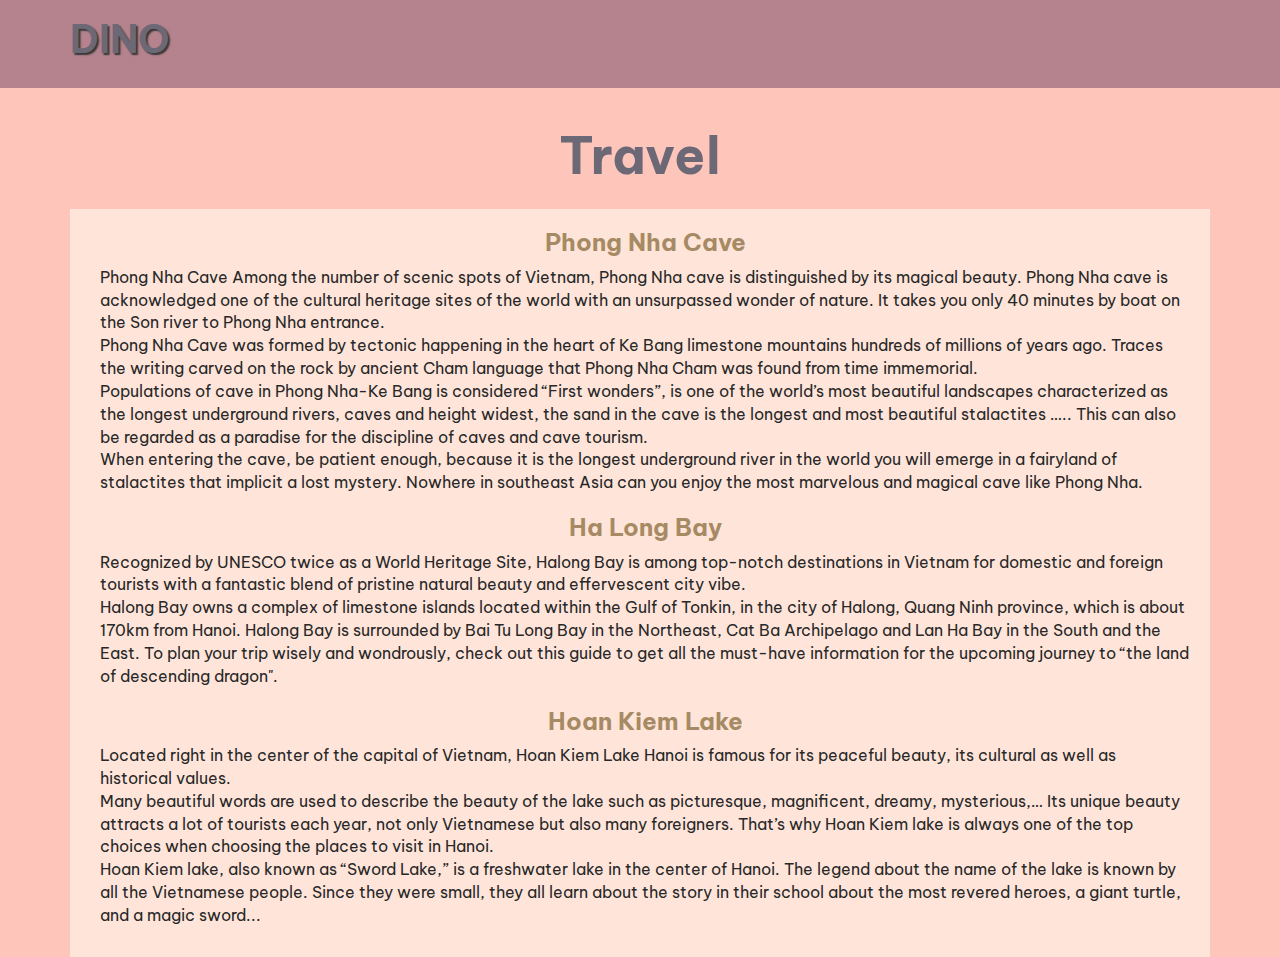
<file: page_random/index.html>
<!doctype html>
<html lang="en">
  <head>
    <meta charset="utf-8">
    <meta http-equiv="X-UA-Compatible" content="IE=edge">
    <meta name="viewport" content="width=device-width, initial-scale=1">
    <title>Welcome to Viet Nam</title>
    <link rel="stylesheet" href="css/bootstrap.min.css">
    <link rel="stylesheet" href="css/styles.css">
    <link href='https://fonts.googleapis.com/css?family=Oxygen:400,300,700' rel='stylesheet' type='text/css'>
    <link href='https://fonts.googleapis.com/css?family=Lora' rel='stylesheet' type='text/css'>
    <link href="https://fonts.googleapis.com/css2?family=Be+Vietnam+Pro:wght@300&display=swap" rel="stylesheet">
  </head>
<body>
  <header>
    <nav id="header-nav" class="navbar navbar-default">
      <div class="container">
        <div class="navbar-header">
          <div class="namepage pull-left">
            <a href="index.html"><h1><b>Dino</b></h1></a>
          </div>

          <button type="button" class="navbar-toggle collapsed" data-toggle="collapse" data-target="#collapsable-nav" aria-expanded="false">
            <span class="sr-only">Toggle navigation</span>
            <span class="icon-bar"></span>
            <span class="icon-bar"></span>
            <span class="icon-bar"></span>
          </button>
        </div>

        <div id="collapsable-nav" class="collapse navbar-collapse">
          <ul id="nav-list" class="nav navbar-nav navbar-right visible-xs">
           <li>
             <a href="#">Viet Nam</a>
           </li>
           <li>
             <a href="RandomPage.html">Random</a>
           </li>
           <li>
             <a href="#">Food</a>
           </li>
      </div>
    </nav>
  </header>
  <!-- end header -->

  <!-- main content -->
  <div id="main-content" class="container">
    <h2 id="menu-title" class="text-center">Travel</h2>
    <section class="row">
      <div class="col-xs-12">
        <div class="category-tile">
          <h3 class="name-location">Phong Nha Cave</h3>
          <p>Phong Nha Cave Among the number of scenic spots of Vietnam, Phong Nha cave is distinguished by its magical beauty. Phong Nha cave is acknowledged one of the cultural heritage sites of the world with an unsurpassed wonder of nature. It takes you only 40 minutes by boat on the Son river to Phong Nha entrance.<br>Phong Nha Cave was formed by tectonic happening in the heart of Ke Bang limestone mountains hundreds of millions of years ago. Traces the writing carved on the rock by ancient Cham language that Phong Nha Cham was found from time immemorial.<br>Populations of cave in Phong Nha-Ke Bang is considered “First wonders”, is one of the world’s most beautiful landscapes characterized as the longest underground rivers, caves and height widest, the sand in the cave is the longest and most beautiful stalactites ….. This can also be regarded as a paradise for the discipline of caves and cave tourism.<br>When entering the cave, be patient enough, because it is the longest underground river in the world you will emerge in a fairyland of stalactites that implicit a lost mystery. Nowhere in southeast Asia can you enjoy the most marvelous and magical cave like Phong Nha.</p>

          <h3 class="name-location">Ha Long Bay</h3>
          <p class="detail">Recognized by UNESCO twice as a World Heritage Site, Halong Bay is among top-notch destinations in Vietnam for domestic and foreign tourists with a fantastic blend of pristine natural beauty and effervescent city vibe.<br>Halong Bay owns a complex of limestone islands located within the Gulf of Tonkin, in the city of Halong, Quang Ninh province, which is about 170km from Hanoi. Halong Bay is surrounded by Bai Tu Long Bay in the Northeast, Cat Ba Archipelago and Lan Ha Bay in the South and the East. To plan your trip wisely and wondrously, check out this guide to get all the must-have information for the upcoming journey to “the land of descending dragon". </p>
          
          <h3 class="name-location">Hoan Kiem Lake</h3>
          <p>Located right in the center of the capital of Vietnam, Hoan Kiem Lake Hanoi is famous for its peaceful beauty, its cultural as well as historical values.<br>Many beautiful words are used to describe the beauty of the lake such as picturesque, magnificent, dreamy, mysterious,… Its unique beauty attracts a lot of tourists each year, not only Vietnamese but also many foreigners. That’s why Hoan Kiem lake is always one of the top choices when choosing the places to visit in Hanoi.<br>Hoan Kiem lake, also known as “Sword Lake,” is a freshwater lake in the center of Hanoi. The legend about the name of the lake is known by all the Vietnamese people. Since they were small, they all learn about the story in their school about the most revered heroes, a giant turtle, and a magic sword...</p>
        </div>
      </div>
    </section>
  </div>
  <!-- jQuery (Bootstrap JS plugins depend on it) -->
  <script src="js/jquery-2.1.4.min.js"></script>
  <script src="js/bootstrap.min.js"></script>
  <script src="js/script.js"></script>
</body>
</html>
</file>
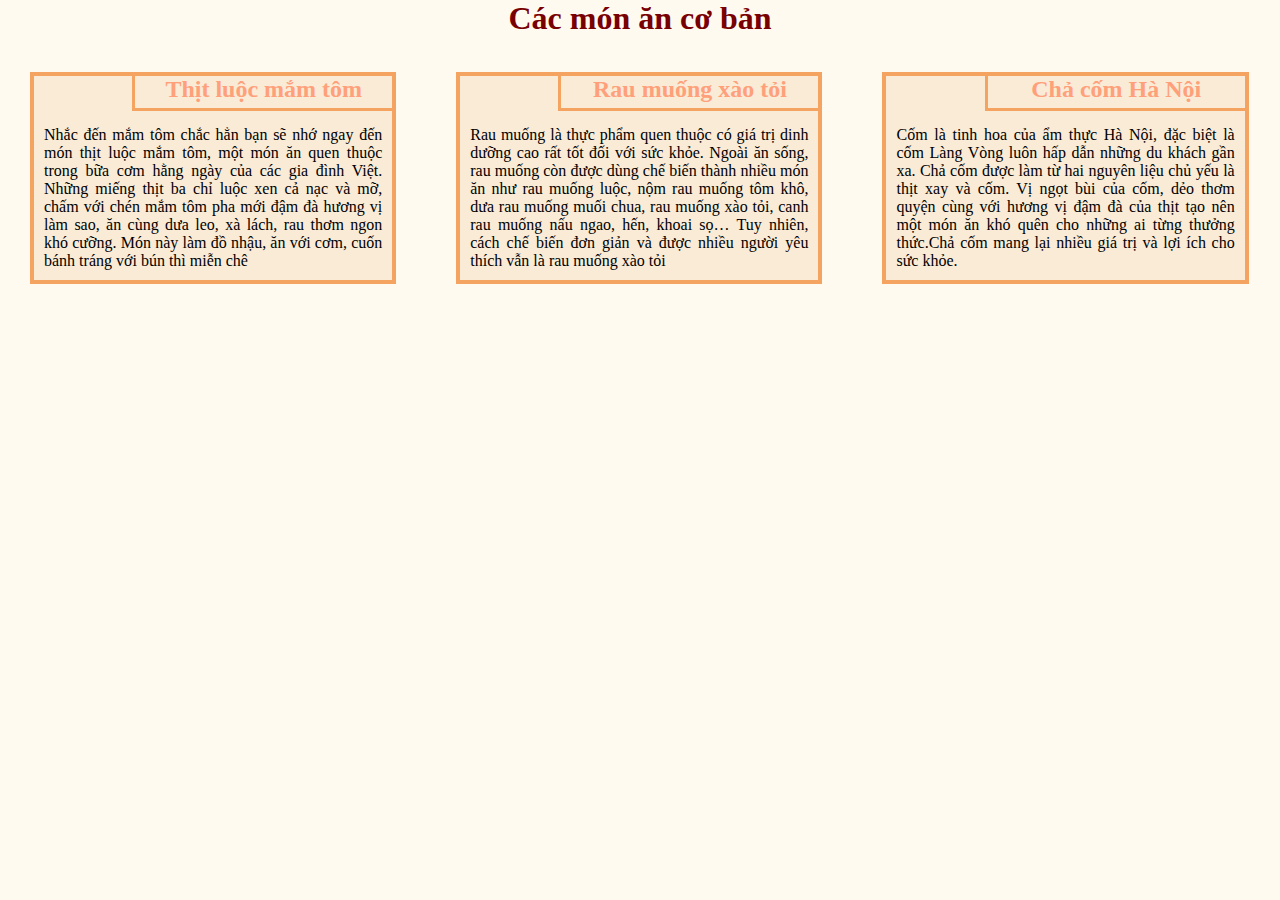
<file: site/index.html>
<!DOCTYPE html>
<html lang="en">
<head>
	<meta charset="utf-8">
	<meta http-equiv="X-UA-Compatible" content="IE=edge">
    <meta name="viewport" content="width=device-width, initial-scale=1">
	<title>Món ăn nhà làm</title>
	<link rel="stylesheet" href="css/style.css">
</head>
<body>
<h1>Các món ăn cơ bản</h1>

<div class="row">
	<div class="col-lg-4 col-md-6 col-sm-12">
		<div class="bor">
			<h2>Thịt luộc mắm tôm</h2>
			<p>Nhắc đến mắm tôm chắc hẳn bạn sẽ nhớ ngay đến món thịt luộc mắm tôm, một món ăn quen thuộc trong bữa cơm hằng ngày của các gia đình Việt. Những miếng thịt ba chỉ luộc xen cả nạc và mỡ, chấm với chén mắm tôm pha mới đậm đà hương vị làm sao, ăn cùng dưa leo, xà lách, rau thơm ngon khó cưỡng. Món này làm đồ nhậu, ăn với cơm, cuốn bánh tráng với bún thì miễn chê</p>
		</div>
	</div>
	<div class="col-lg-4 col-md-6 col-sm-12">
		<div class="bor">
			<h2>Rau muống xào tỏi</h2>
			<p>Rau muống là thực phẩm quen thuộc có giá trị dinh dưỡng cao rất tốt đối với sức khỏe. Ngoài ăn sống, rau muống còn được dùng chế biến thành nhiều món ăn như rau muống luộc, nộm rau muống tôm khô, dưa rau muống muối chua, rau muống xào tỏi, canh rau muống nấu ngao, hến, khoai sọ… Tuy nhiên, cách chế biến đơn giản và được nhiều người yêu thích vẫn là rau muống xào tỏi</p>
		</div>
	</div>
	<div class="col-lg-4 col-md-12 col-sm-12">
		<div class="bor">
			<h2>Chả cốm Hà Nội</h2>
			<p>Cốm là tinh hoa của ẩm thực Hà Nội, đặc biệt là cốm Làng Vòng luôn hấp dẫn những du khách gần xa. Chả cốm được làm từ hai nguyên liệu chủ yếu là thịt xay và cốm. Vị ngọt bùi của cốm, dẻo thơm quyện cùng với hương vị đậm đà của thịt tạo nên một món ăn khó quên cho những ai từng thưởng thức.Chả cốm mang lại nhiều giá trị và lợi ích cho sức khỏe.</p>
		</div>
	</div>
</div>
</body>
</html>
</file>
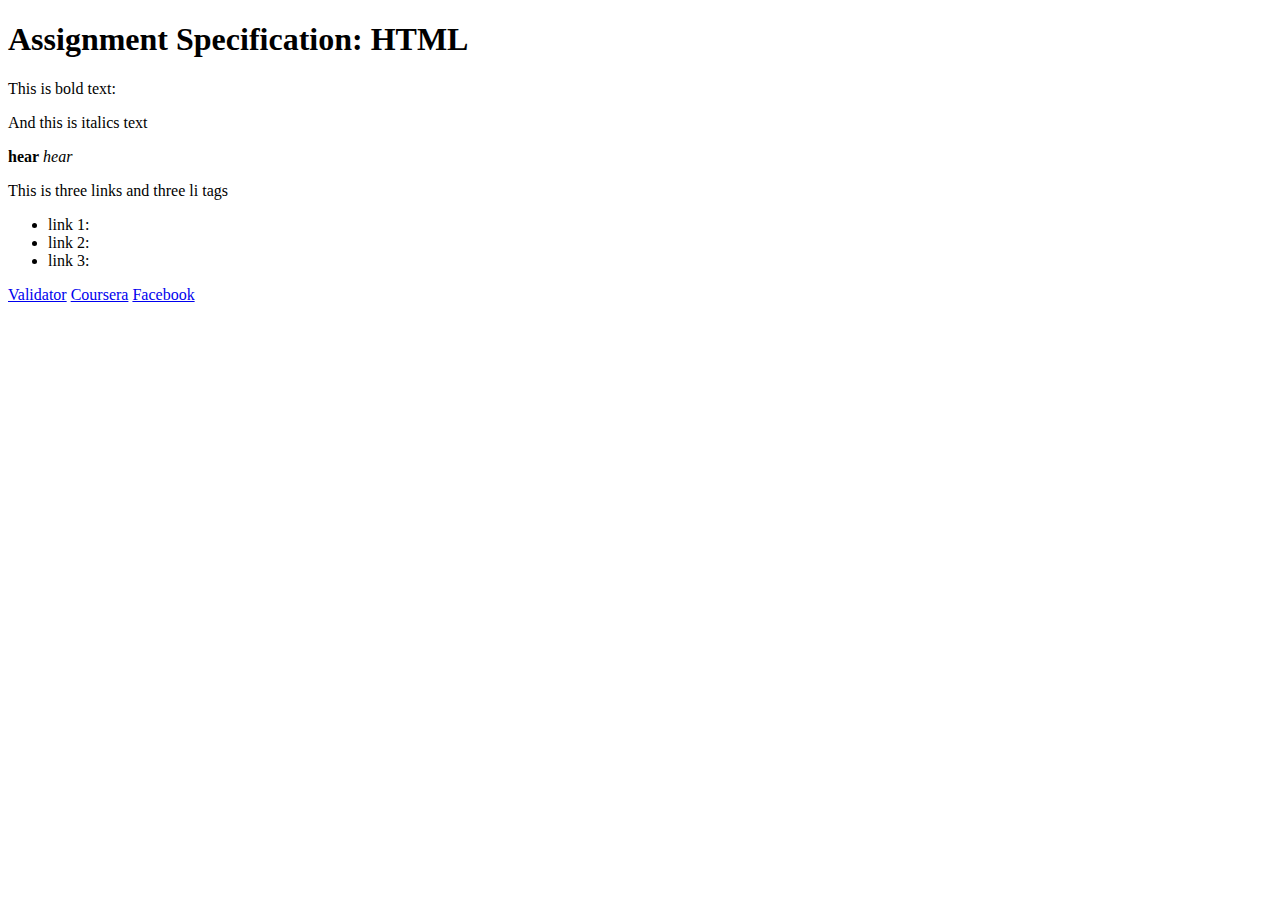
<file: Build_Web_PHP/Week2/index.html>
<!DOCTYPE html>
<html>
    <head>
        <title>Phan Van Duc 201c36</title>
        <meta charset="UTF-8">
    </head>
    <body>
        <h1>Assignment Specification: HTML</h1>
        <p>This is bold text:</p>

        
        <p>And this is italics text</p>
        
        <span>
            <strong>hear</strong>
            <em>hear</em>
        </span>
        
        <p>This is three links and three li tags</p>
        
        <ul>
        <li>link 1:</li>
        
        <li>link 2:</li>
        
        <li>link 3:</li>
        
        </ul>
        <div>
        <a href="https://validator.w3.org/nu/">Validator</a>
        <a href="https://www.coursera.org/">Coursera</a>
        <a href="http://facebook.com/">Facebook</a>
        </div>
    </body>
</html>
</file>
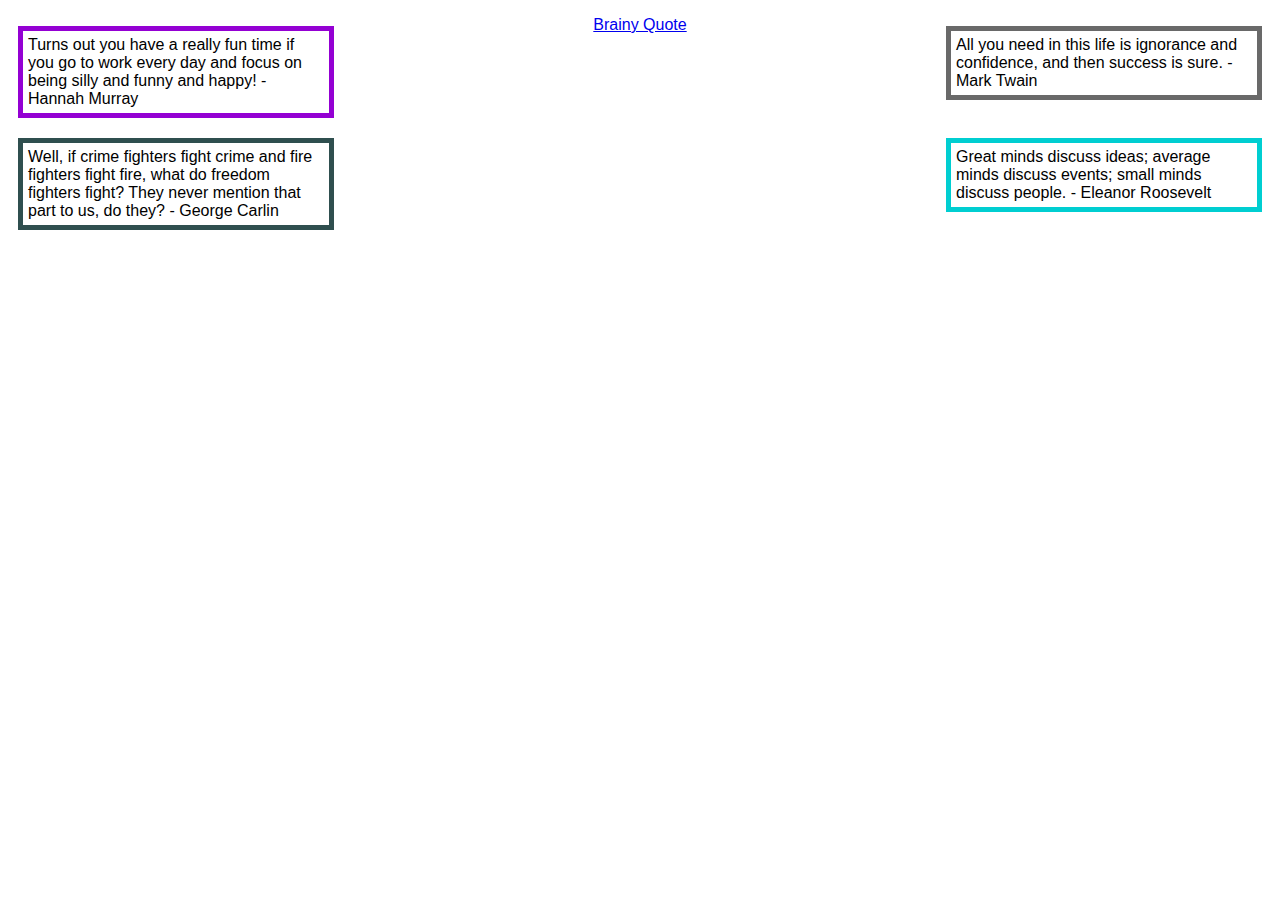
<file: Build_Web_PHP/Week3/index.html>
<!DOCTYPE html>
<html>
<head>
  <title>Blocks</title>
  <!-- Do not change this file - add your CSS styling 
       rules to the blocks.css file included below -->
  <link type="text/css" rel="stylesheet" href="blocks.css">
</head>
<body>
<div id="one">
Turns out you have a really fun time if you 
go to work every day and focus on being 
silly and funny and happy! - Hannah Murray
</div>
<div id="two">
All you need in this life is ignorance and confidence, 
and then success is sure. - Mark Twain
</div>
<div id="three">
Well, if crime fighters fight crime and fire fighters 
fight fire, what do freedom fighters fight? They never 
mention that part to us, do they? - George Carlin
</div>
<div id="four">
Great minds discuss ideas; average minds discuss events;
small minds discuss people. - Eleanor Roosevelt
</div>
<p id="link">
<a href="https://www.brainyquote.com/" target="_blank">
Brainy Quote
</a>
</p>
</body>
</html>
</file>
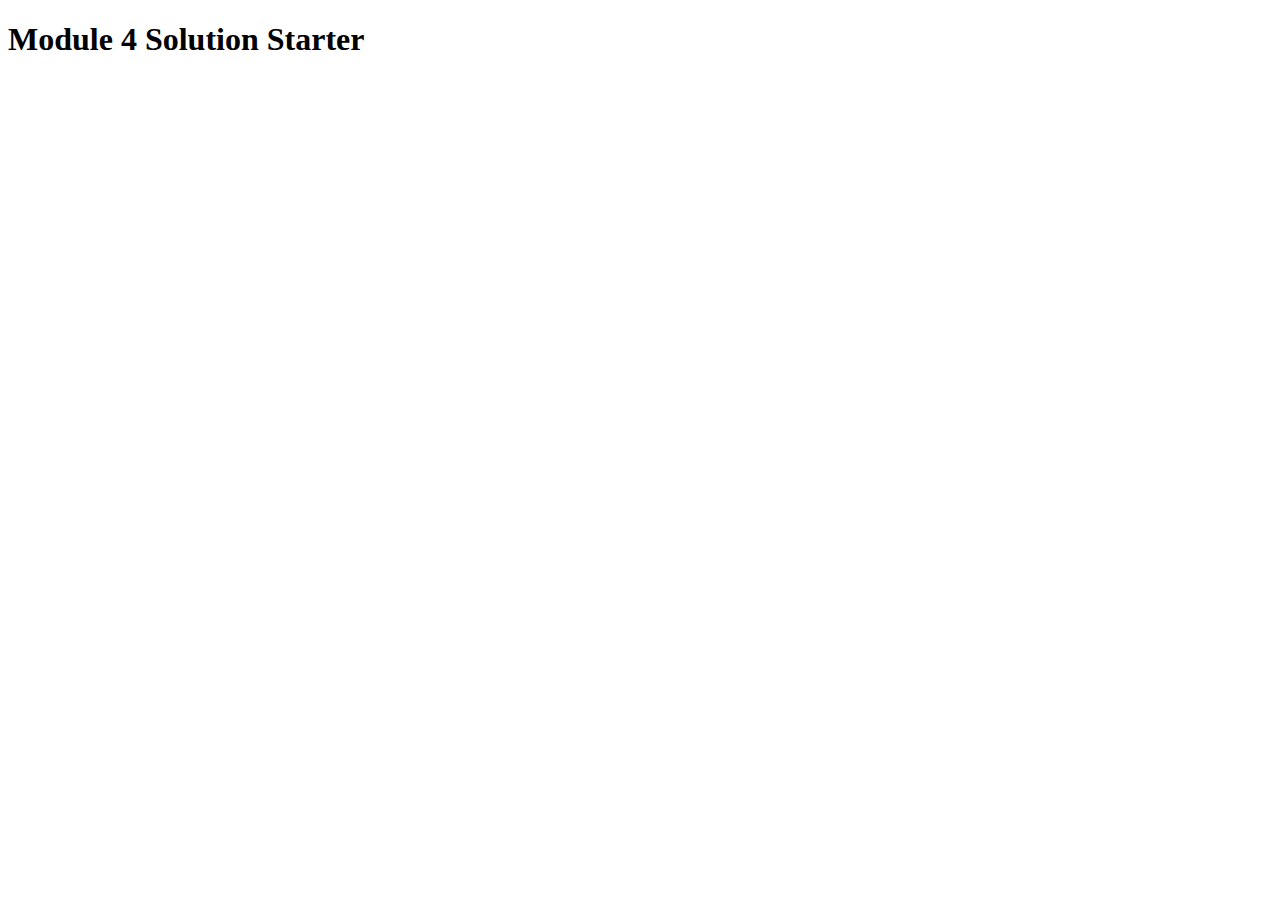
<file: Module4/easier/index.html>
<!DOCTYPE html>
<html>
<head>
  <meta charset="utf-8">
  <title>Module 4 Solution Starter</title>
  <script src="SpeakHello.js"></script>
  <script src="SpeakGoodBye.js"></script>
  <script src="script.js"></script>
</head>
<body>
  <h1>Module 4 Solution Starter</h1>
</body>
</html>
</file>
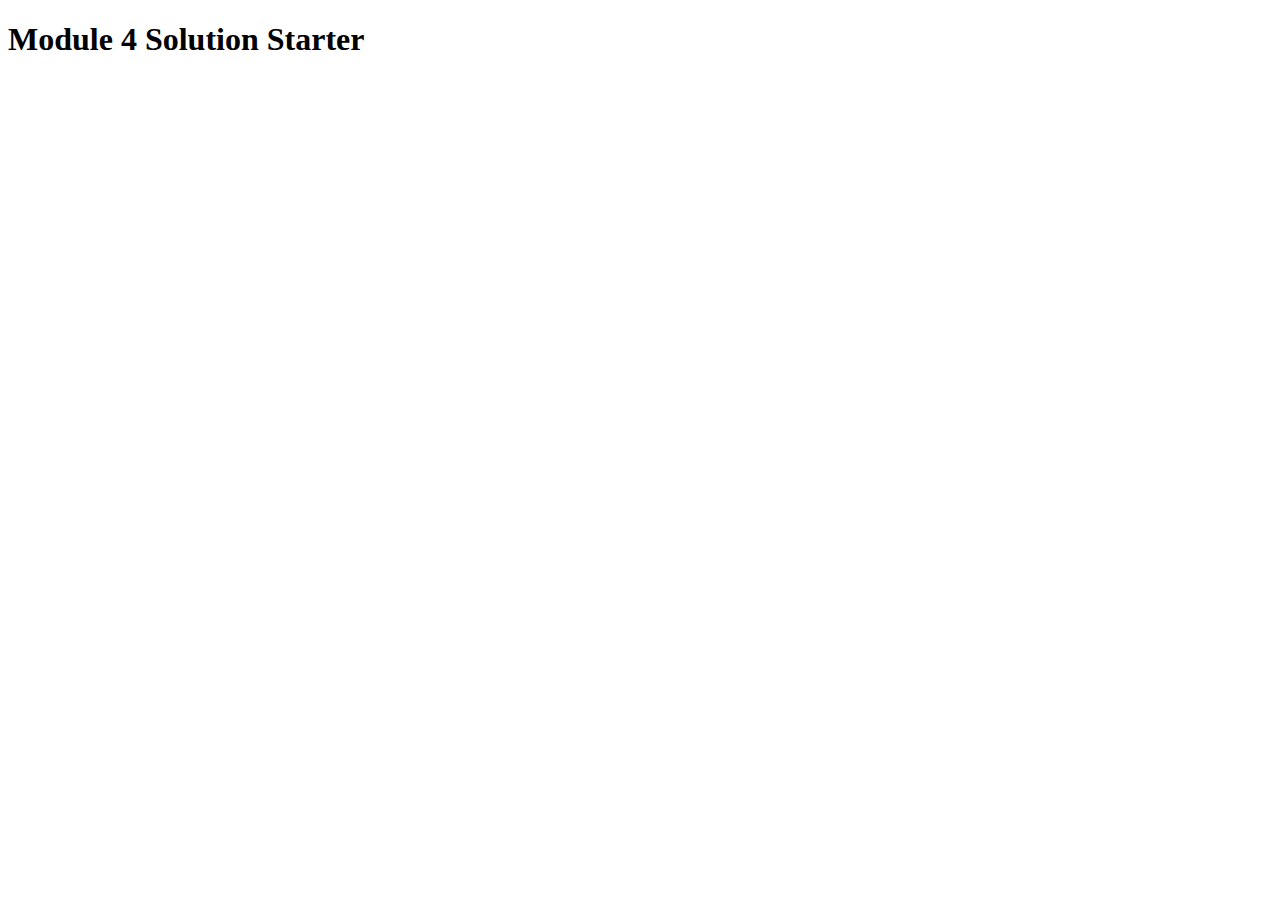
<file: Module4/harder/index.html>
<!DOCTYPE html>
<html>
<head>
  <meta charset="utf-8">
  <title>Module 4 Solution Starter</title>
  <script>
    var names = []; // DO NOT REMOVE
  </script>
  <script src="SpeakHello.js"></script>
  <script src="SpeakGoodBye.js"></script>
  <script src="script.js"></script>
</head>
<body>
  <h1>Module 4 Solution Starter</h1>
</body>
</html>
</file>
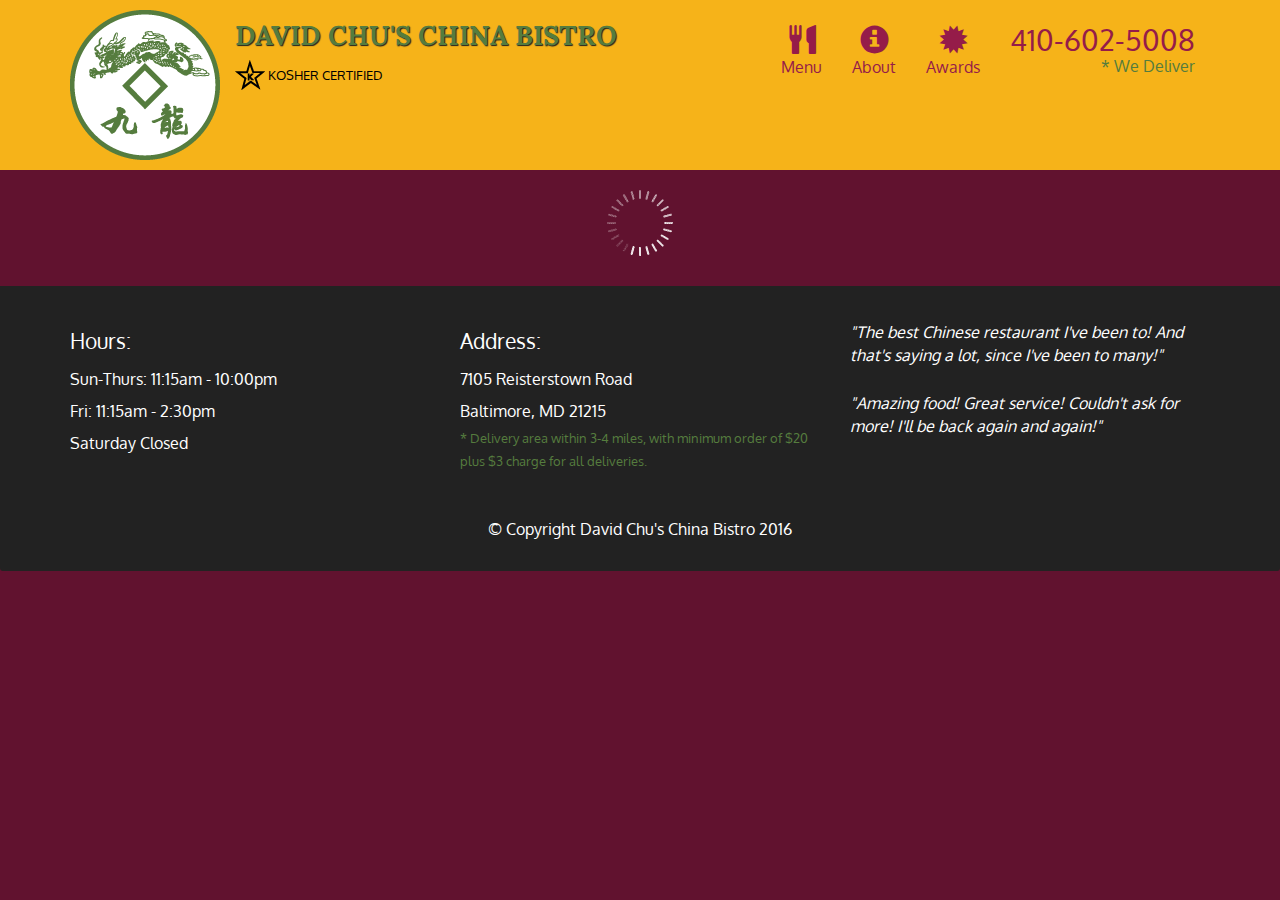
<file: Module5/assignment5-solution-starter/index.html>
<!doctype html>
<html lang="en">
  <head>
    <meta charset="utf-8">
    <meta http-equiv="X-UA-Compatible" content="IE=edge">
    <meta name="viewport" content="width=device-width, initial-scale=1">
    <title>David Chu's China Bistro</title>
    <link rel="stylesheet" href="css/bootstrap.min.css">
    <link rel="stylesheet" href="css/styles.css">
    <link href='https://fonts.googleapis.com/css?family=Oxygen:400,300,700' rel='stylesheet' type='text/css'>
    <link href='https://fonts.googleapis.com/css?family=Lora' rel='stylesheet' type='text/css'>
  </head>
<body>
  <header>
    <nav id="header-nav" class="navbar navbar-default">
      <div class="container">
        <div class="navbar-header">
          <a href="index.html" class="pull-left visible-md visible-lg">
            <div id="logo-img" alt="Logo image"></div>
          </a>

          <div class="navbar-brand">
            <a href="index.html"><h1>David Chu's China Bistro</h1></a>
            <p>
              <img src="images/star-k-logo.png" alt="Kosher certification">
              <span>Kosher Certified</span>
            </p>
          </div>

          <button id="navbarToggle" type="button" class="navbar-toggle collapsed" data-toggle="collapse" data-target="#collapsable-nav" aria-expanded="false">
            <span class="sr-only">Toggle navigation</span>
            <span class="icon-bar"></span>
            <span class="icon-bar"></span>
            <span class="icon-bar"></span>
          </button>
        </div>
        
        <div id="collapsable-nav" class="collapse navbar-collapse">
           <ul id="nav-list" class="nav navbar-nav navbar-right">
            <li id="navHomeButton" class="visible-xs active">
              <a href="index.html">
                <span class="glyphicon glyphicon-home"></span> Home</a>
            </li>
            <li id="navMenuButton">
              <a href="#" onclick="$dc.loadMenuCategories();">
                <span class="glyphicon glyphicon-cutlery"></span><br class="hidden-xs"> Menu</a>
            </li>
            <li>
              <a href="#">
                <span class="glyphicon glyphicon-info-sign"></span><br class="hidden-xs"> About</a>
            </li>
            <li>
              <a href="#">
                <span class="glyphicon glyphicon-certificate"></span><br class="hidden-xs"> Awards</a>
            </li>
            <li id="phone" class="hidden-xs">
              <a href="tel:410-602-5008">
                <span>410-602-5008</span></a><div>* We Deliver</div>
            </li>
          </ul><!-- #nav-list -->
        </div><!-- .collapse .navbar-collapse -->
      </div><!-- .container -->
    </nav><!-- #header-nav -->
  </header>

  <div id="call-btn" class="visible-xs">
    <a class="btn" href="tel:410-602-5008">
    <span class="glyphicon glyphicon-earphone"></span>
    410-602-5008
    </a>
  </div>
  <div id="xs-deliver" class="text-center visible-xs">* We Deliver</div>

  <div id="main-content" class="container"></div>

  <footer class="panel-footer">
    <div class="container">
      <div class="row">
        <section id="hours" class="col-sm-4">
          <span>Hours:</span><br>
          Sun-Thurs: 11:15am - 10:00pm<br>
          Fri: 11:15am - 2:30pm<br>
          Saturday Closed
          <hr class="visible-xs">
        </section>
        <section id="address" class="col-sm-4">
          <span>Address:</span><br>
          7105 Reisterstown Road<br>
          Baltimore, MD 21215
          <p>* Delivery area within 3-4 miles, with minimum order of $20 plus $3 charge for all deliveries.</p>
          <hr class="visible-xs">
        </section>
        <section id="testimonials" class="col-sm-4">
          <p>"The best Chinese restaurant I've been to! And that's saying a lot, since I've been to many!"</p>
          <p>"Amazing food! Great service! Couldn't ask for more! I'll be back again and again!"</p>
        </section>
      </div>
      <div class="text-center">&copy; Copyright David Chu's China Bistro 2016</div>
    </div>
  </footer>

  <!-- jQuery (Bootstrap JS plugins depend on it) -->
  <script src="js/jquery-2.1.4.min.js"></script>
  <script src="js/bootstrap.min.js"></script>
  <script src="js/ajax-utils.js"></script>
  <script src="js/script.js"></script>
</body>
</html>
</file>
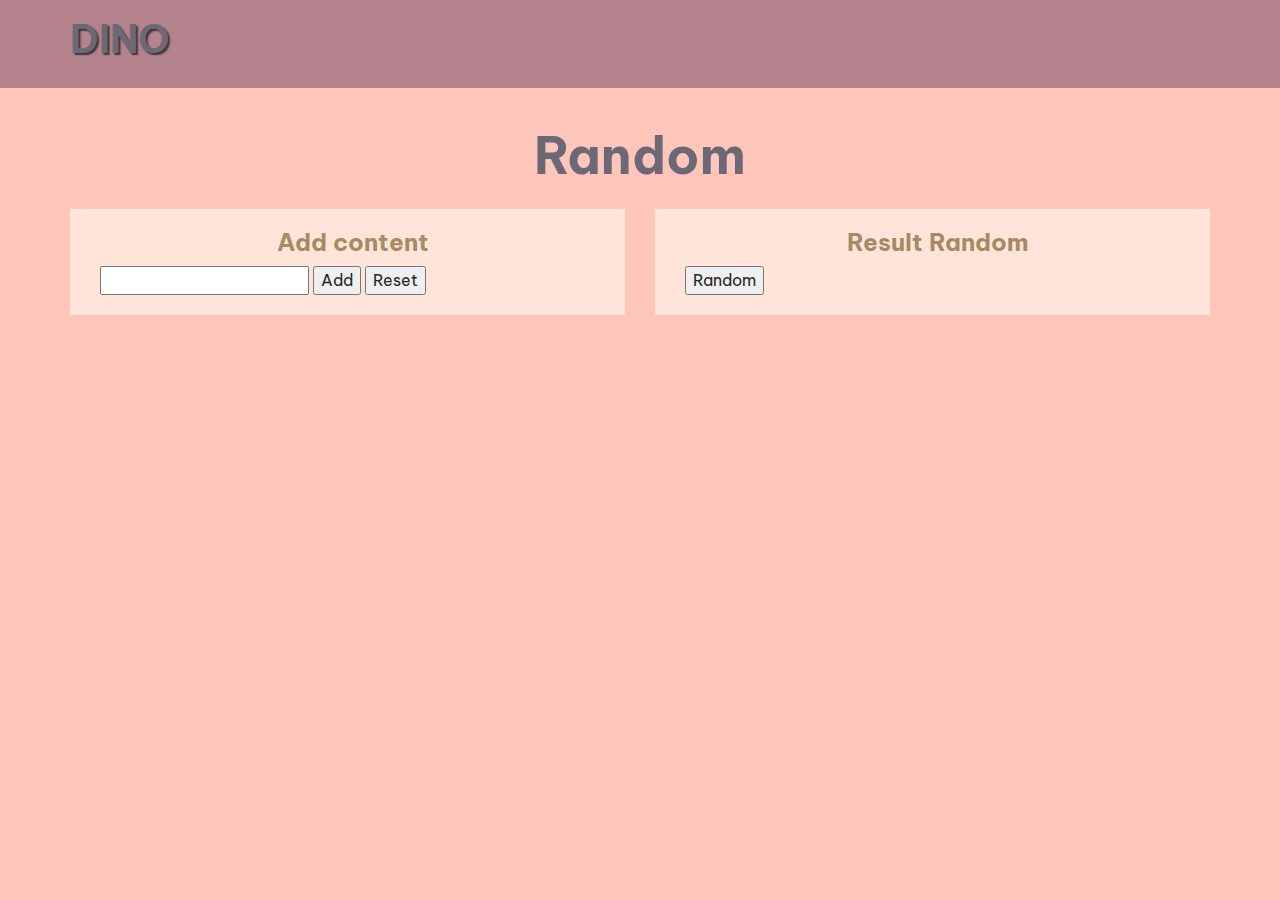
<file: page_random/RandomPage.html>
<!doctype html>
<html lang="en">
  <head>
    <meta charset="utf-8">
    <meta http-equiv="X-UA-Compatible" content="IE=edge">
    <meta name="viewport" content="width=device-width, initial-scale=1">
    <title>Welcome to Viet Nam</title>
    <link rel="stylesheet" href="css/bootstrap.min.css">
    <link rel="stylesheet" href="css/styles.css">
    <link href='https://fonts.googleapis.com/css?family=Oxygen:400,300,700' rel='stylesheet' type='text/css'>
    <link href='https://fonts.googleapis.com/css?family=Lora' rel='stylesheet' type='text/css'>
    <link href="https://fonts.googleapis.com/css2?family=Be+Vietnam+Pro:wght@300&display=swap" rel="stylesheet">
  </head>
<body>
  <header>
    <nav id="header-nav" class="navbar navbar-default">
      <div class="container">
        <div class="navbar-header">
          <div class="namepage pull-left">
            <a href="index.html"><h1><b>Dino</b></h1></a>
          </div>

          <button type="button" class="navbar-toggle collapsed" data-toggle="collapse" data-target="#collapsable-nav" aria-expanded="false">
            <span class="sr-only">Toggle navigation</span>
            <span class="icon-bar"></span>
            <span class="icon-bar"></span>
            <span class="icon-bar"></span>
          </button>
        </div>

        <div id="collapsable-nav" class="collapse navbar-collapse">
          <ul id="nav-list" class="nav navbar-nav navbar-right visible-xs">
           <li>
             <a href="#">Viet Nam</a>
           </li>
           <li>
             <a href="RandomPage.html">Random</a>
           </li>
           <li>
             <a href="#">Food</a>
           </li>
      </div>
    </nav>
  </header>
  <!-- end header -->

  <!-- main content -->
  <div id="main-content" class="container">
    <h2 id="menu-title" class="text-center">Random</h2>
    <section class="row">
      <div class="col-xs-6">
        <div class="category-tile">
          <h3 class="name-location">Add content</h3>
          <section id="section-add">
              <form action="">
                  <input type="text" name="list" id="newContent">
                  <button class="button-add" onclick="event.preventDefault(); onAddClick()">Add</button>
                  <button class="reset-content" onclick="event.preventDefault(); onResetClick()">Reset</button>
              </form>
          </section>
          <section id="section-list">
              <ul id="list_content">
              </ul>
          </section>
        </div>
      </div>
      <div class="col-xs-6">
        <div class="category-tile">
            <h3 class="name-location">Result Random</h3>
            <section id="section-result">
                <button class="random-button" onclick="event.preventDefault(); onRandomClick()">Random</button>
                <ol id="list_result">
                </ol>
            </section>

          </div>
      </div>
    </section>
  </div>
  <!-- jQuery (Bootstrap JS plugins depend on it) -->
  <script src="js/jquery-2.1.4.min.js"></script>
  <script src="js/bootstrap.min.js"></script>
  <script src="js/scriptRandom.js"></script>
</body>
</html>
</file>
<file: page_random/css/styles.css>
body {
    font-size: 16px;
    color: rgb(40,40,40);
    background-color: #fec5bb;
    font-family: 'Be Vietnam Pro', sans-serif;
}

#header-nav {
    background-color: #b5838d;
    border-radius: 0;
    border: 0;
}

#flag {
    background: url('../images/125px-Flag_of_Vietnam.svg.png') no-repeat;
    width: 125px;
    height: 83px;
    margin: 10px 15px 10px 0;
}
.namepage {
    padding-top: 25px;
}
.namepage h1 {
    color: #6d6875;
    font-size: 2em;
    text-transform: uppercase;
    text-shadow: 1.5px 1.5px 1.5px #383838;
    font-weight: bold;
    margin-top: 0;
    margin-bottom: 0;
    line-height: .75;
    clear: both;
}
.namepage a:hover, .namepage a:focus {
    text-decoration: none;
}

.navbar-header button.navbar-toggle, .navbar-header .icon-bar {
    border: 2px solid #6d6875;
}
.navbar-header button.navbar-toggle {
    clear: both;
    margin-top: -30px;
}

#nav-list {
    margin-top: 10px;
}
#nav-list a {
    color: #6d6875;
    text-align: center;
    font-weight: bold;
}
#nav-list a:hover {
    background: #ffb4a2;
    box-shadow: 0 1px 5px 1px #cccccc;
}

#menu-title {
    font-weight: bold;
    font-size: 5vw;
    color: #6d6875;
    margin-bottom: 25px;
}
.text-center {
    text-align: center;
}

.category-tile {
    background: #ffe5d9;
    padding: 10px 20px 10px 30px
}
.category-tile h3 {
    margin-top: 10px;
    font-weight: bold;
    color: #a68a64;
    text-align: center;
}
.category-tile p {
    margin-bottom: 20px;
}
/********** Large devices only **********/
@media (min-width: 1200px) {
    .namepage h1 {
        font-size: 3vw;
        height: 63px;
    }

    #menu-title {
        font-size: 4vw;
    }
  }
  
  /********** Medium devices only **********/
  @media (min-width: 992px) and (max-width: 1199px) {
    .namepage h1 {
        font-size: 3vw;
        height: 57px;
    }

    #menu-title {
        font-size: 4vw;
    }
  }
  
  /********** Small devices only **********/
  @media (min-width: 768px) and (max-width: 991px) {
    .namepage h1 {
        font-size: 4vw;
        height: 55px;
        margin-left: 15%;
    }
  }
  
  /********** Extra small devices only **********/
  @media (max-width: 767px) {
    .namepage {
        padding-top: 10px;
    }
    .namepage h1 {
        padding-top: 10px;
        font-size: 5vw;
        padding-left: 10px;
        margin-left: 15%;
    }
    #collapsable-nav {
        background: #ffcdb2;
    }
  }
  
  /********** Super extra small devices Only :-) (e.g., iPhone 4) **********/
  @media (max-width: 479px) {

  }
</file>
<file: site/css/style.css>
* {
	box-sizing: border-box;
	margin: 0;
	padding: 0;
}
body {
	background: FloralWhite;
	font-family: Verdana;
}

h1 {
	margin-bottom: 15px;
	color: rgb(120,0,0);
	text-align: center;
}
h2 {
	width: 260px;
	height: 35px;
	border-left: solid sandybrown;
	border-bottom: solid sandybrown;
	color: lightsalmon;
	position: relative;
	top: 0px;
	right: 0px;
	float: right;
	text-align: center;
	margin-bottom: 10px;
	margin-top: 0px;
	padding-top: 0px;
	margin-right: 0;
	padding-right: 0;
}

p {
	clear: right;
	text-align: justify;
	padding: 5px;
	margin: 5px;
}
.row {
  width: 100%;
  background: White;
  position: relative;
  top: 20px;
}
.bor{
	border: 4px solid sandybrown;
	background: AntiqueWhite;
	margin: 0px 30px 50px 30px;
}
@media(min-width: 990px){
	.col-lg-4, .col-lg-6, .col-lg-12 {
		float: left;
	}
	.col-lg-4
	{
		width: 33.3%;
	}
	.col-lg-6
	{
		width: 50%;
	}
	.col-lg-12
	{
		width: 100%;
	}
}
@media(min-width: 768px) and (max-width: 991px)
{
	.col-md-4, .col-md-6, .col-md-12 {
		float: left;
	}
	.col-md-4
	{
		width: 33.3%;
	}
	.col-md-6
	{
		width: 50%;
	}
	.col-md-12
	{
		width: 100%;
	}
}
@media(max-width: 767px)
{
	.col-sm-4, .col-sm-6, .col-sm-12 {
		float: left;
	}
	.col-sm-4
	{
		width: 33.3%;
	}
	.col-sm-6
	{
		width: 50%;
	}
	.col-sm-12
	{
		width: 100%;
	}
}
</file>
<file: Build_Web_PHP/Week3/blocks.css>
/* This is a partial blocks.css, you need to add more rules
   to this file to complete the assignment.  Do not add any CSS
   styling to the original index.htm / start.htm */

   body {
    font-family: "Helvetica Neue", Helvetica, Arial, sans-serif;
}

/* Here is one of many  CSS rules you will need... */
#one {
    box-sizing: border-box;
    margin: 10px;
    padding: 5px;
    border: solid 5px;
    border-color: darkviolet;
    float: left;
    width: 25%;
    height: fit-content;
    clear: left;
}

#two {
    box-sizing: border-box;
    margin: 10px;
    padding: 5px;
    border: solid 5px;
    border-color: dimgray;
    float: right;
    width: 25%;
    height: fit-content;
    clear: right;
}

#three {
    box-sizing: border-box;
    margin: 10px;
    padding: 5px;
    border: solid 5px;
    border-color: darkslategray;
    float: left;
    width: 25%;
    height: fit-content;
    clear: left;
}

#four {
    box-sizing: border-box;
    margin: 10px;
    padding: 5px;
    border: solid 5px;
    border-color: darkturquoise;
    float: right;
    width: 25%;
    height: fit-content;
    clear: right;
}

#link {
    text-align: center;
}
</file>
<file: Module5/assignment5-solution-starter/css/styles.css>
body {
  font-size: 16px;
  color: #fff;
  background-color: #61122f;
  font-family: 'Oxygen', sans-serif;
}

/** HEADER **/
#header-nav {
  background-color: #f6b319;
  border-radius: 0;
  border: 0;
}

#logo-img {
  background: url('../images/restaurant-logo_large.png') no-repeat;
  width: 150px;
  height: 150px;
  margin: 10px 15px 10px 0;
}

.navbar-brand {
  padding-top: 25px;
}
.navbar-brand h1 { /* Restaurant name */
  font-family: 'Lora', serif;
  color: #557c3e;
  font-size: 1.5em;
  text-transform: uppercase;
  font-weight: bold;
  text-shadow: 1px 1px 1px #222;
  margin-top: 0;
  margin-bottom: 0;
  line-height: .75;
}
.navbar-brand a:hover, .navbar-brand a:focus {
  text-decoration: none;
}
.navbar-brand p { /* Kosher cert */
  color: #000;
  text-transform: uppercase;
  font-size: .7em;
  margin-top: 15px;
}
.navbar-brand p span { /* Star-K */
  vertical-align: middle;
}

#nav-list {
  margin-top: 10px;
}
#nav-list a {
  color: #951C49;
  text-align: center;
}
#nav-list a:hover {
  background: #E7E7E7;
}
#nav-list a span {
  font-size: 1.8em;
}

#phone {
  margin-top: 5px;
}
#phone a { /* Phone number */
  text-align: right;
  padding-bottom: 0;
}
#phone div { /* We Deliver */
  color: #557c3e;
  text-align: right;
  padding-right: 15px;
}

.navbar-header button.navbar-toggle, .navbar-header .icon-bar {
  border: 1px solid #61122f;
}
.navbar-header button.navbar-toggle {
  clear: both;
  margin-top: -30px;
}
/* END HEADER */

/* FOOTER */
.panel-footer {
  margin-top: 30px;
  padding-top: 35px;
  padding-bottom: 30px;
  background-color: #222;
  border-top: 0;
}
.panel-footer div.row {
  margin-bottom: 35px;
}
#hours, #address {
  line-height: 2;
}
#hours > span, #address > span {
  font-size: 1.3em;
}
#address p {
  color: #557c3e;
  font-size: .8em;
  line-height: 1.8;
}
#testimonials {
  font-style: italic;
}
#testimonials p:nth-child(2) {
  margin-top: 25px;
}
/* END FOOTER */



/* HOME PAGE */
.container .jumbotron {
  box-shadow: 0 0 50px #3F0C1F;
  border: 2px solid #3F0C1F;
}

#menu-tile, #specials-tile, #map-tile {
  height: 250px;
  width: 100%;
  margin-bottom: 15px;
  position: relative;
  border: 2px solid #3F0C1F;
  overflow: hidden;
}
#menu-tile:hover, #specials-tile:hover, #map-tile:hover {
  box-shadow: 0 1px 5px 1px #cccccc;
}
#menu-tile {
  background: url('../images/menu-tile.jpg') no-repeat;
  background-position: center;
}
#specials-tile {
  background: url('../images/specials-tile.jpg') no-repeat;
  background-position: center;
}
#menu-tile span, #specials-tile span, #map-tile span {
  position: absolute;
  bottom: 0;
  right: 0;
  width: 100%;
  text-align: center;
  font-size: 1.6em;
  text-transform: uppercase;
  background-color: #000;
  color: #fff;
  opacity: .8;
}
/* END HOME PAGE */

/* MENU CATEGORIES PAGE */
.category-tile { 
  position: relative;
  border: 2px solid #3F0C1F;
  overflow: hidden;
  width: 200px;
  height: 200px;
  margin: 0 auto 15px;
}
.category-tile span {
  position: absolute;
  bottom: 0;
  right: 0;
  width: 100%;
  text-align: center;
  font-size: 1.2em;
  text-transform: uppercase;
  background-color: #000;
  color: #fff;
  opacity: .8;
}
.category-tile:hover {
  box-shadow: 0 1px 5px 1px #cccccc;
}

#menu-categories-title + div {
  margin-bottom: 50px;
}
/* END MENU CATEGORIES PAGE */

/* SINGLE CATEGORY PAGE */
.menu-item-tile {
  margin-bottom: 25px;
}
.menu-item-tile hr {
  width: 80%;
}
.menu-item-tile .menu-item-price {
  font-size: 1.1em;
  text-align: right;
  margin-top: -15px;
  margin-right: -15px;
}
.menu-item-tile .menu-item-price span {
  font-size: .6em;
}
.menu-item-photo {
  position: relative;
  border: 2px solid #3F0C1F; 
  overflow: hidden;
  padding: 0;
  margin-right: -15px;
  margin-left: auto;
  margin-bottom: 20px;
  max-width: 250px;
}
.menu-item-photo div {
  position: absolute;
  bottom: 0;
  right: 0;
  width: 80px;
  background-color: #557c3e;
  text-align: center;
}
.menu-item-description {
  padding-right: 30px;
}
h3.menu-item-title {
  margin: 0 0 10px;
}
.menu-item-details {
  font-size: .9em;
  font-style: italic;
}
/* END SINGLE CATEGORY PAGE */


/********** Large devices only **********/
@media (min-width: 1200px) {
  .container .jumbotron {
    background: url('../images/jumbotron_1200.jpg') no-repeat;
    height: 675px;
  }
}

/********** Medium devices only **********/
@media (min-width: 992px) and (max-width: 1199px) {
  /* Header */
  #logo-img {
    background: url('../images/restaurant-logo_medium.png') no-repeat;
    width: 100px;
    height: 100px;
    margin: 5px 5px 5px 0;
  }
  /* End Header */

  /* Home Page */
  .container .jumbotron {
    background: url('../images/jumbotron_992.jpg') no-repeat;
    height: 558px;
  }
  /* End Home Page */
}

/********** Small devices only **********/
@media (min-width: 768px) and (max-width: 991px) {
  /* Home Page */
  .container .jumbotron {
    background: url('../images/jumbotron_768.jpg') no-repeat;
    height: 432px;
  }
  /* End Home Page */
}

/********** Extra small devices only **********/
@media (max-width: 767px) {
  /* Header */
  .navbar-brand {
    padding-top: 10px;
    height: 80px;
  }
  .navbar-brand h1 { /* Restaurant name */
    padding-top: 10px;
    font-size: 5vw; /* 1vw = 1% of viewport width */
  }
  .navbar-brand p { /* Kosher cert */
    font-size: .6em;
    margin-top: 12px;
  }
  .navbar-brand p img { /* Star-K */
    height: 20px;
  }

  #collapsable-nav a { /* Collapsed nav menu text */
    font-size: 1.2em;
  }
  #collapsable-nav a span { /* Collapsed nav menu glyph */
    font-size: 1em;
    margin-right: 5px;
  }

  #call-btn > a {
    font-size: 1.5em;
    display: block;
    margin: 0 20px;
    padding: 10px;
    border: 2px solid #fff;
    background-color: #f6b319;
    color: #951c49;
  }
  #xs-deliver {
    margin-top: 5px;
    font-size: .7em;
    letter-spacing: .1em;
    text-transform: uppercase;
  }
  /* End Header */

  /* Footer */
  .panel-footer section {
    margin-bottom: 30px;
    text-align: center;
  }
  .panel-footer section:nth-child(3) {
    margin-bottom: 0; /* margin already exists on the whole row */
  }
  .panel-footer section hr {
    width: 50%;
  }
  /* End Footer */

  /* Home Page */
  .container .jumbotron {
    margin-top: 30px;
    padding: 0;
  }
  #menu-tile, #specials-tile {
    width: 360px;
    margin: 0 auto 15px;
  }

  .menu-item-photo {
    margin-right: auto;
  }
  .menu-item-tile .menu-item-price {
    text-align: center;
  }
  .menu-item-description {
    text-align: center;;
  }
}


/********** Super extra small devices Only :-) (e.g., iPhone 4) **********/
@media (max-width: 479px) {
  /* Header */
  .navbar-brand h1 { /* Restaurant name */
    padding-top: 5px;
    font-size: 6vw;
  }
  /* End Header */
  
  /* Home page */
  #menu-tile, #specials-tile {
    width: 280px;
    margin: 0 auto 15px;
  }

  .col-xxs-12 {
    position: relative;
    min-height: 1px;
    padding-right: 15px;
    padding-left: 15px;
    float: left;
    width: 100%;
  }
}
</file>
